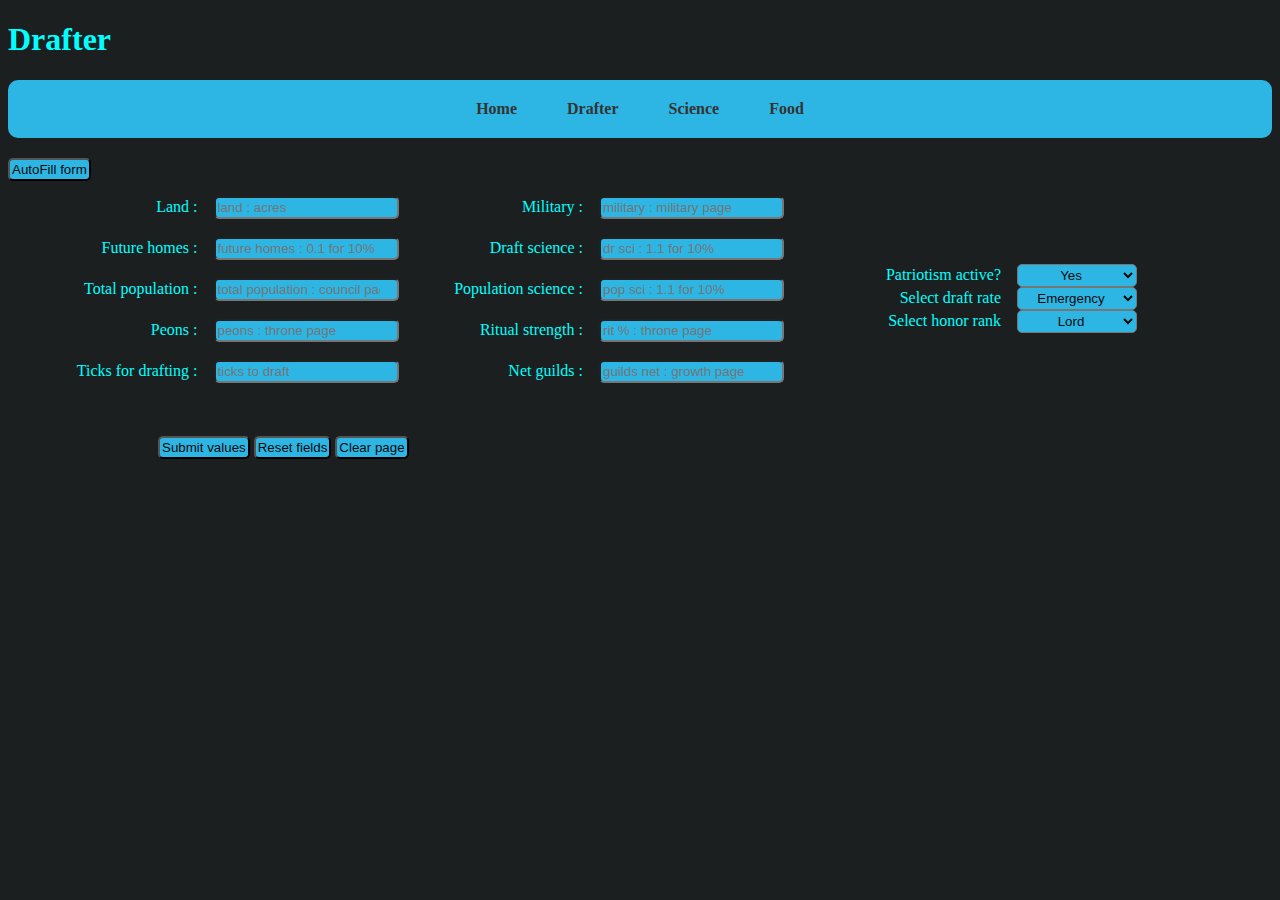
<file: drafter/drafter.html>
<!DOCTYPE html>
<html lang="en">
<head>
    <meta charset="UTF-8">
    <meta http-equiv="X-UA-Compatible" content="IE=edge">
    <meta name="viewport" content="width=device-width, initial-scale=1.0">
    <link rel="stylesheet" href="../styles.css">
    <title>Utopia Drafter</title>
</head>
<body>
    <h1>Drafter</h1>
    <div class="top-menu">
        <ul>
            <li><a href="../index.html">Home</a></li>
            <li><a href="#">Drafter</a></li>
            <li><a href="../science/science.html">Science</a></li>            
            <li><a href="../food/food.html">Food</a></li>
        </ul>
    </div>
    <button id="autofill">AutoFill form</button>
    <div>
        <form id="myForm">
            <div class="grid-container parameters">
                <section class="grid-item section">
                    <label for="land">Land :</label>
                    <input class = "input_field" type="number" step="any" name="land" id="land" placeholder="land : acres" required>
                    <span class="error-message"></span> <br>

                    <label for="homes">Future homes :</label>
                    <input class = "input_field_sx" type="number" step="any" name="homes" id="homes" placeholder="future homes : 0.1 for 10%" required>
                    <span class="error-message"></span><br>

                    <label for="total_pop">Total population :</label>
                    <input class="input_field" type="number" step="any" name="total_pop" id="total_pop" placeholder="total population : council page" required>
                    <span class="error-message"></span><br>

                    <label for="peons">Peons :</label>
                    <input class = "input_field" type="number" step="any" name="peons" id="peons" placeholder="peons : throne page" required>
                    <span class="error-message"></span><br>

                    <label for="ticks1">Ticks for drafting :</label>
                    <input class="input_field_s" type="number" step="any" name="ticks1" id="ticks1" placeholder="ticks to draft" required>
                    <span class="error-message"></span><br>
                </section>

                <section class="grid-item">
                    <label for="military">Military :</label>
                    <input class="input_field" type="number" step="any" name="military" id="military" placeholder="military : military page"
                        required>
                    <span class="error-message"></span><br>

                    <label for="dr_sci">Draft science :</label>
                    <input class = "input_field_sx" type="number" step="any" name="dr_sci" id="dr_sci" placeholder="dr sci : 1.1 for 10%" required>
                    <span class="error-message"></span><br>

                    <label for="pop_sci">Population science :</label>
                    <input class="input_field_sx" type="number" step="any" name="pop_sci" id="pop_sci" placeholder="pop sci : 1.1 for 10%" required>
                    <span class="error-message"></span><br>

                    <label for="rit_eff">Ritual strength :</label>
                    <input class = "input_field_s" type="number" step="any" name="rit_eff" id="rit_eff" placeholder="rit % : throne page" required>
                    <span class="error-message"></span><br>

                    <label for="Guilds">Net guilds :</label>
                    <input class = "input_field" type="number" step="any" name="guilds" id="guilds" placeholder="guilds net : growth page" required>
                    <span class="error-message"></span><br>
                </section>

                <section class="grid-item">
                    <label for="pat">Patriotism active?</label>
                    <select name="pat" id="pat">
                        <option value="yes" selected="selected">Yes</option>
                        <option value="no">No</option>
                    </select><br>
                    <label for="dr">Select draft rate</label>
                    <select name="dr" id="dr">
                        <option value="non">None</option>
                        <option value="res">Reservist</option>
                        <option value="nor">Normal</option>
                        <option value="agg">Aggressive</option>
                        <option value="eme" selected="selected">Emergency</option>
                    </select><br>
                    <label for="honor">Select honor rank</label>
                    <select name="honor" id="honor">
                        <option value="pea">Peasant</option>
                        <option value="kni">Knight</option>
                        <option value="lor" selected="selected">Lord</option>
                        <option value="bar">Baron</option>
                        <option value="vis">Viscount</option>
                        <option value="cou">Count</option>
                        <option value="mar">Marquis</option>
                        <option value="duk">Duke</option>
                        <option value="pri">Prince</option>
                    </select><br>
                    
                </section>
                
            </div>
            <div class="buttons">
                <!-- <button>Save</button> -->
                <button type="submit" value="Submit">Submit values</button>
                <button type="reset">Reset fields</button>
                <button id="clear">Clear page</button>
            </div>
        </form>
    </div>

    <div class="grid-container results" id="results"></div>

    <div>
        <table id="draftTable" hidden>
            <thead>
                <tr>
                    <th>Tick</th>
                    <th>Peons</th>
                    <th>Ppa</th>
                    <th>Solds drafted tick</th>
                    <th>Solds drafted total</th>
                    <th>Total military</th>
                    <th>Draft percent</th>
                    <th>Mpa</th>
                </tr>
            </thead>
            <tbody id="tab1"></tbody>
        </table>
    </div>


    <!-- <script src="js.js"></script> -->
    <script src="jsss.js"></script>
</body>
</html>
</file>
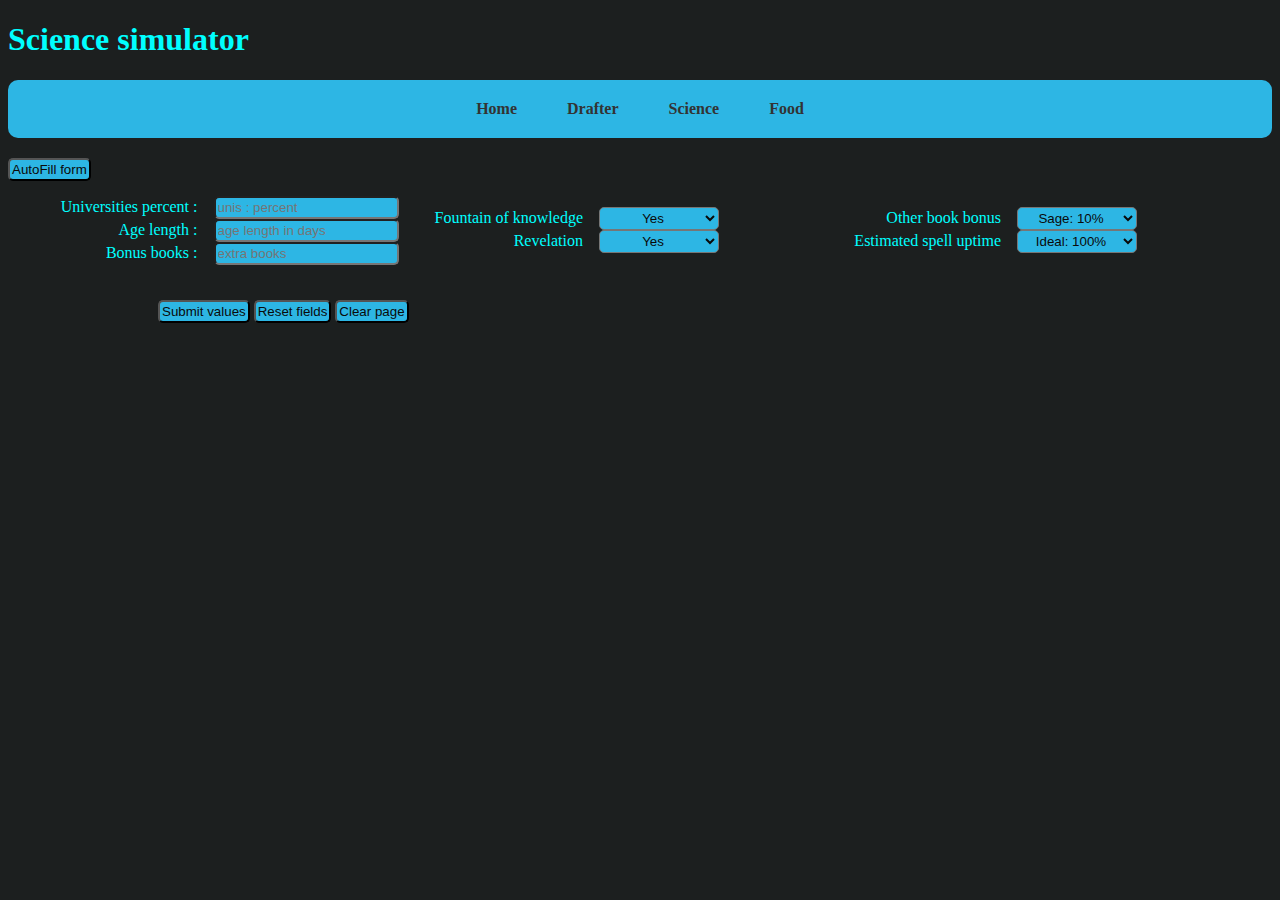
<file: science/science.html>
<!DOCTYPE html>
<html lang="en">

<head>
    <meta charset="UTF-8">
    <meta http-equiv="X-UA-Compatible" content="IE=edge">
    <meta name="viewport" content="width=device-width, initial-scale=1.0">
    <link rel="stylesheet" href="../styles.css">
    <title>Utopia Drafter</title>
</head>

<body>
    <h1>Science simulator</h1>
    <div class="top-menu">
        <ul>
            <li><a href="../index.html">Home</a></li>
            <li><a href="../drafter/drafter.html">Drafter</a></li>
            <li><a href="#">Science</a></li>
            <li><a href="../food/food.html">Food</a></li>
        </ul>
    </div>
    <div>
        <button id="autofill">AutoFill form</button>
        <form id="myForm">
            <div class="grid-container parameters">
                <section class="grid-item section">
                    <label for="unis">Universities percent :</label>
                    <input class="input_field" type="number" step="any" name="unis" id="unis" placeholder="unis : percent" required><br>
        
                    <label for="days">Age length :</label>
                    <input class="input_field_sx" type="number" step="any" name="days" id="days" placeholder="age length in days" required><br>

                    <label for="extra_books">Bonus books :</label>
                    <input class="input_field" type="number" step="any" name="extra_books" id="extra_books" placeholder="extra books" required><br>
                </section>
        
                <section class="grid-item">
                    <label for="fok">Fountain of knowledge</label>
                    <select name="fok" id="fok">
                        <option value="yes">Yes</option>
                        <option value="no">No</option>
                    </select><br>
                    <label for="rev">Revelation</label>
                    <select name="rev" id="rev">
                        <option value="yes">Yes</option>
                        <option value="no">No</option>
                    </select><br>
                </section>
        
                <section class="grid-item">                   
                    <label for="book">Other book bonus</label>
                    <select name="book" id="book">
                        <option value="0">V0: 0%</option>
                        <option value="10" selected="selected">Sage: 10%</option>
                        <option value="15">V1: 15%</option>
                        <option value="20">V2: 20%</option>
                        <option value="25">V3: 25%</option>
                    </select><br>

                    <label for="spell">Estimated spell uptime</label>
                    <select name="spell" id="spell">
                        <option value="50">Lowest: 50%</option>
                        <option value="65">V1: 65%</option>
                        <option value="75">V1: 75%</option>
                        <option value="85">V2: 85%</option>
                        <option value="92">V2: 92%</option>
                        <option value="100" selected="selected">Ideal: 100%</option>
                    </select><br>
                </section>
        
            </div>
            <div class="buttons">
                <!-- <button>Save</button> -->
                <button type="submit" value="Submit">Submit values</button>
                <button type="reset">Reset fields</button>
                <button id="clear">Clear page</button>
            </div>
        </form>
    </div>
    <div class="grid-container sci_results" id="sci_results"></div>
    <div>
        <table id="scienceTable" hidden>
            <thead>
                <tr id="header2">
                    <th>Tick</th>
                    <th>Day</th>
                    <th>TB</th>
                    <th>S1</th>
                    <th>S2</th>
                    <th>S3</th>
                    <th>S4</th>
                    <th>S5</th>
                </tr>
            </thead>
            <tbody id="tab2"></tbody>
        </table>
    </div>
    <script src="jsclass.js"></script>
    <script src="app.js"></script>
</body>

</html>
</file>
<file: styles.css>
body {
    background-color: rgb(28, 31, 31);
    /* color: rgb(245, 181, 97); */
    color: aqua;
    /* color:rgb(39, 178, 31); */
}

.parameters {
    display: grid;
    align-items: center;
    grid-template-columns: 1fr 1fr 1fr;
    padding: 5px;
    margin: 0px 0px;
}

.section {
    padding: 10px;
    font-size: 1em;
    text-align: center;
}

label{
    display: inline-block;
    width: 150px;
    padding: 2px;
    margin-right: 10px;
    text-align: right;
}

table{
    margin: 30px 90px;
    width: 90%;
    text-align: center;
}

td, th{
    /* border: 1px solid rgb(245, 181, 97); */
    border: 1px solid aqua;
    /* border: 1px solid rgb(39, 178, 31); */
    border-collapse: collapse;
    /* width: 12%; */
}

.buttons {
    padding: 20px;
    margin-left: 130px;
}

input, select, button{
    /* background-color: rgb(101, 77, 45); */
    background-color: rgb(45, 182, 228);
    /* background-color: rgb(61, 165, 61); */
    color:rgb(10, 10, 10);
    padding: 2px;
    border-radius: 5px;
}

select {
    width: 120px;
    text-align: center;
}

.results, .sci_results{
    display: grid;
    align-items: center;
    grid-template-columns: repeat(4, 1fr);
    grid-gap: 10px;
    
}

/* Change to 4 columns on medium screens */
@media screen and (max-width: 768px) {
    .results, .sci_results {
        grid-template-columns: repeat(3, 1fr);
    }
}

/* Change to 2 columns on small screens */
@media screen and (max-width: 480px) {
    .results, .sci_results {
        grid-template-columns: repeat(2, 1fr);
    }
}


.result-card{
    font-size: 1em;
    text-align: center;
    padding: none;
    margin: none;
    border: 7px solid rgb(21, 92, 116);
    border-radius: 15px;
}

.card-part{
    /* border: 3px solid rgb(181, 97, 220); */
    /* border: 3px solid rgb(152, 69, 70); */
    border: 2px solid rgb(15, 64, 81);
    border-radius: 6px;
    padding: none;
    margin: none;
}

.card-part p{
    padding: none;
    margin: none;
}

.error-message {
    display: inline-block;
    color: red;
    font-size: 12px;
    text-align: right;
}

span{
    width: 300px;
    margin: none;
}

tr:nth-child(even) {
    background-color: rgb(43, 48, 48);
}

/* .top-menu {
    background-color: #333;
    color: #fff;
    display: flex;
    justify-content: center;
}

.top-menu ul {
    list-style: none;
    margin: 0;
    padding: 0;
    display: flex;
}

.top-menu li {
    margin: 0 10px;
}

.top-menu li a {
    color: aqua;
    text-decoration: none;
    padding: 10px;
    display: block;
    font-size: 18px;
}

.top-menu li a:hover {
    background-color: #555;
} */

.top-menu {
    background-color: rgb(45, 182, 228);
    display: flex;
    justify-content: center;
    /* justify-content: space-between; */
    padding: 20px;
    border-radius: 10px;
    margin: 20px 0px;
}

.top-menu ul {
    list-style: none;
    margin: 0;
    padding: 0;
    display: flex;
}

.top-menu li {
    margin: 0 10px;
}

.top-menu li a {
    color: #333;
    text-decoration: none;
    font-size: 16px;
    font-weight: bold;
    transition: all 0.2s ease-in-out;
    padding: 10px 15px;
    border-radius: 5px;
}

.top-menu li a:hover {
    background-color: rgb(28, 31, 31);
    color: aqua;
}
</file>
